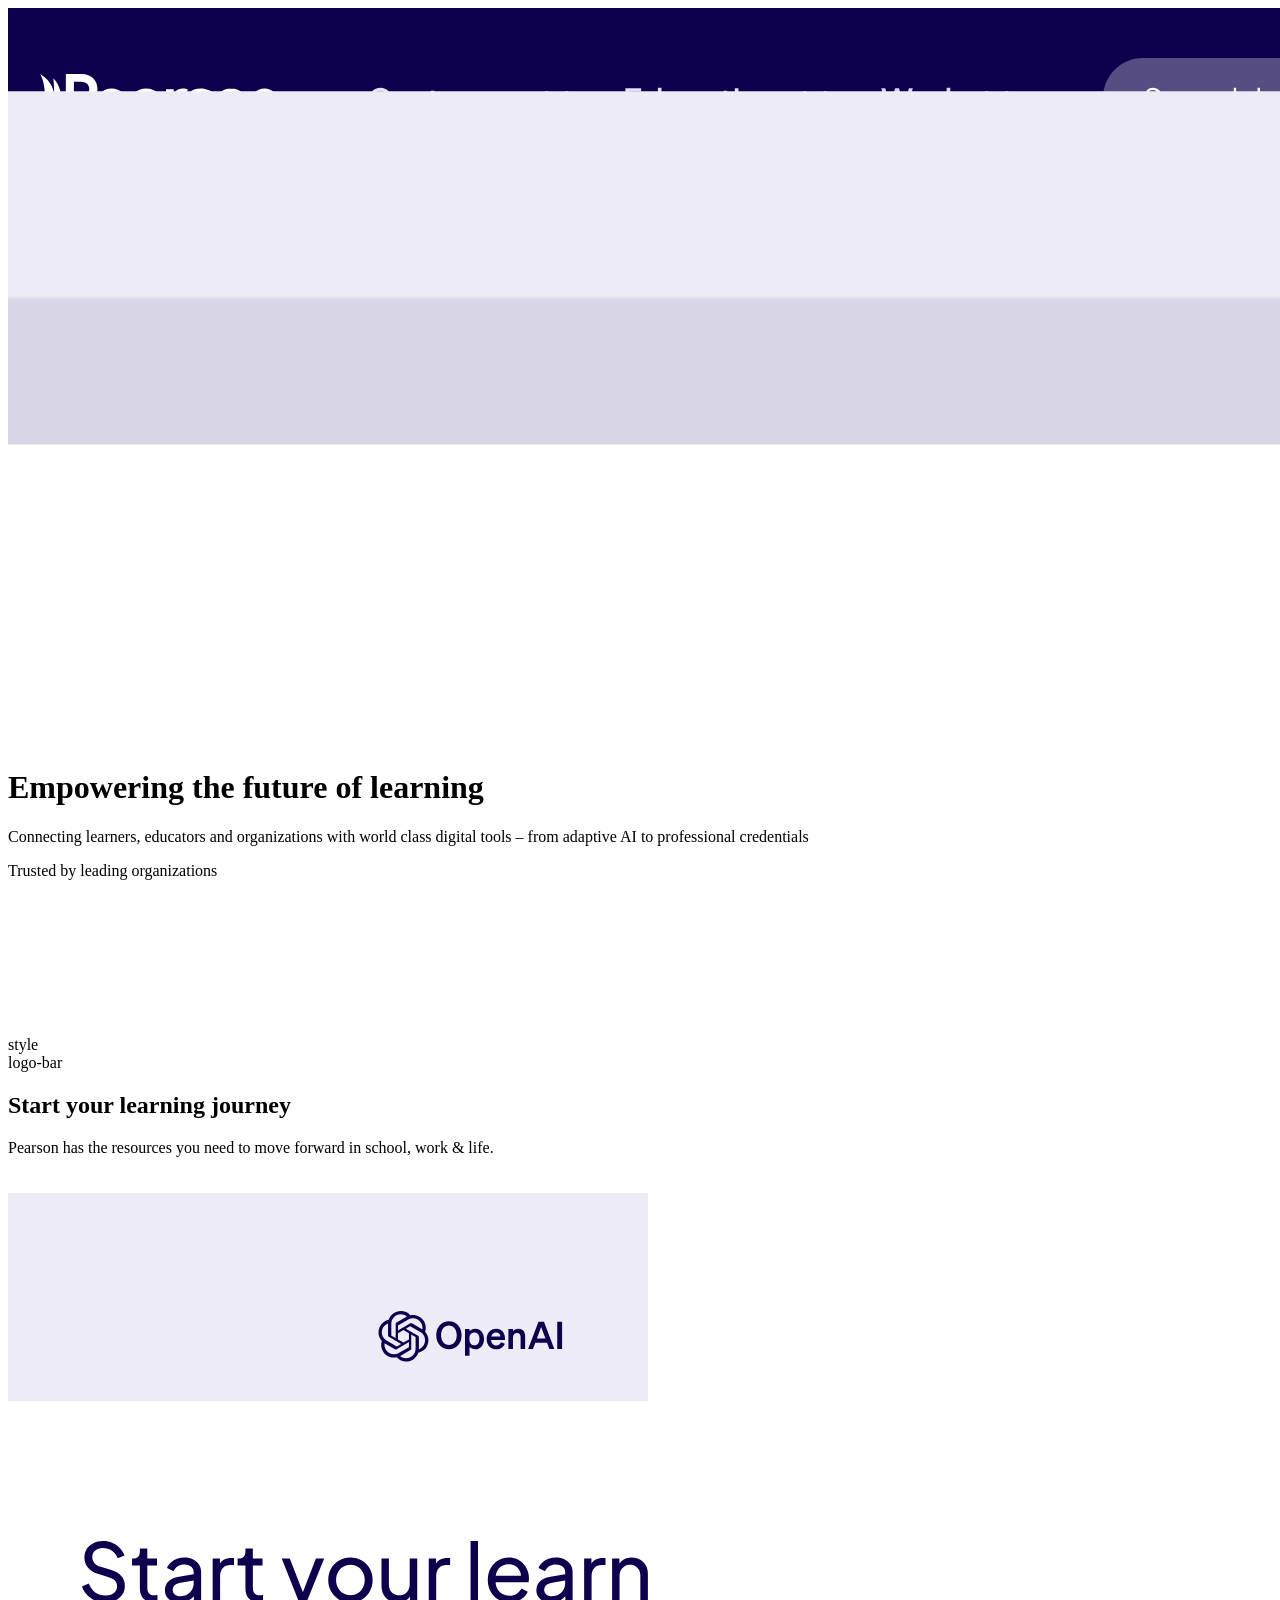
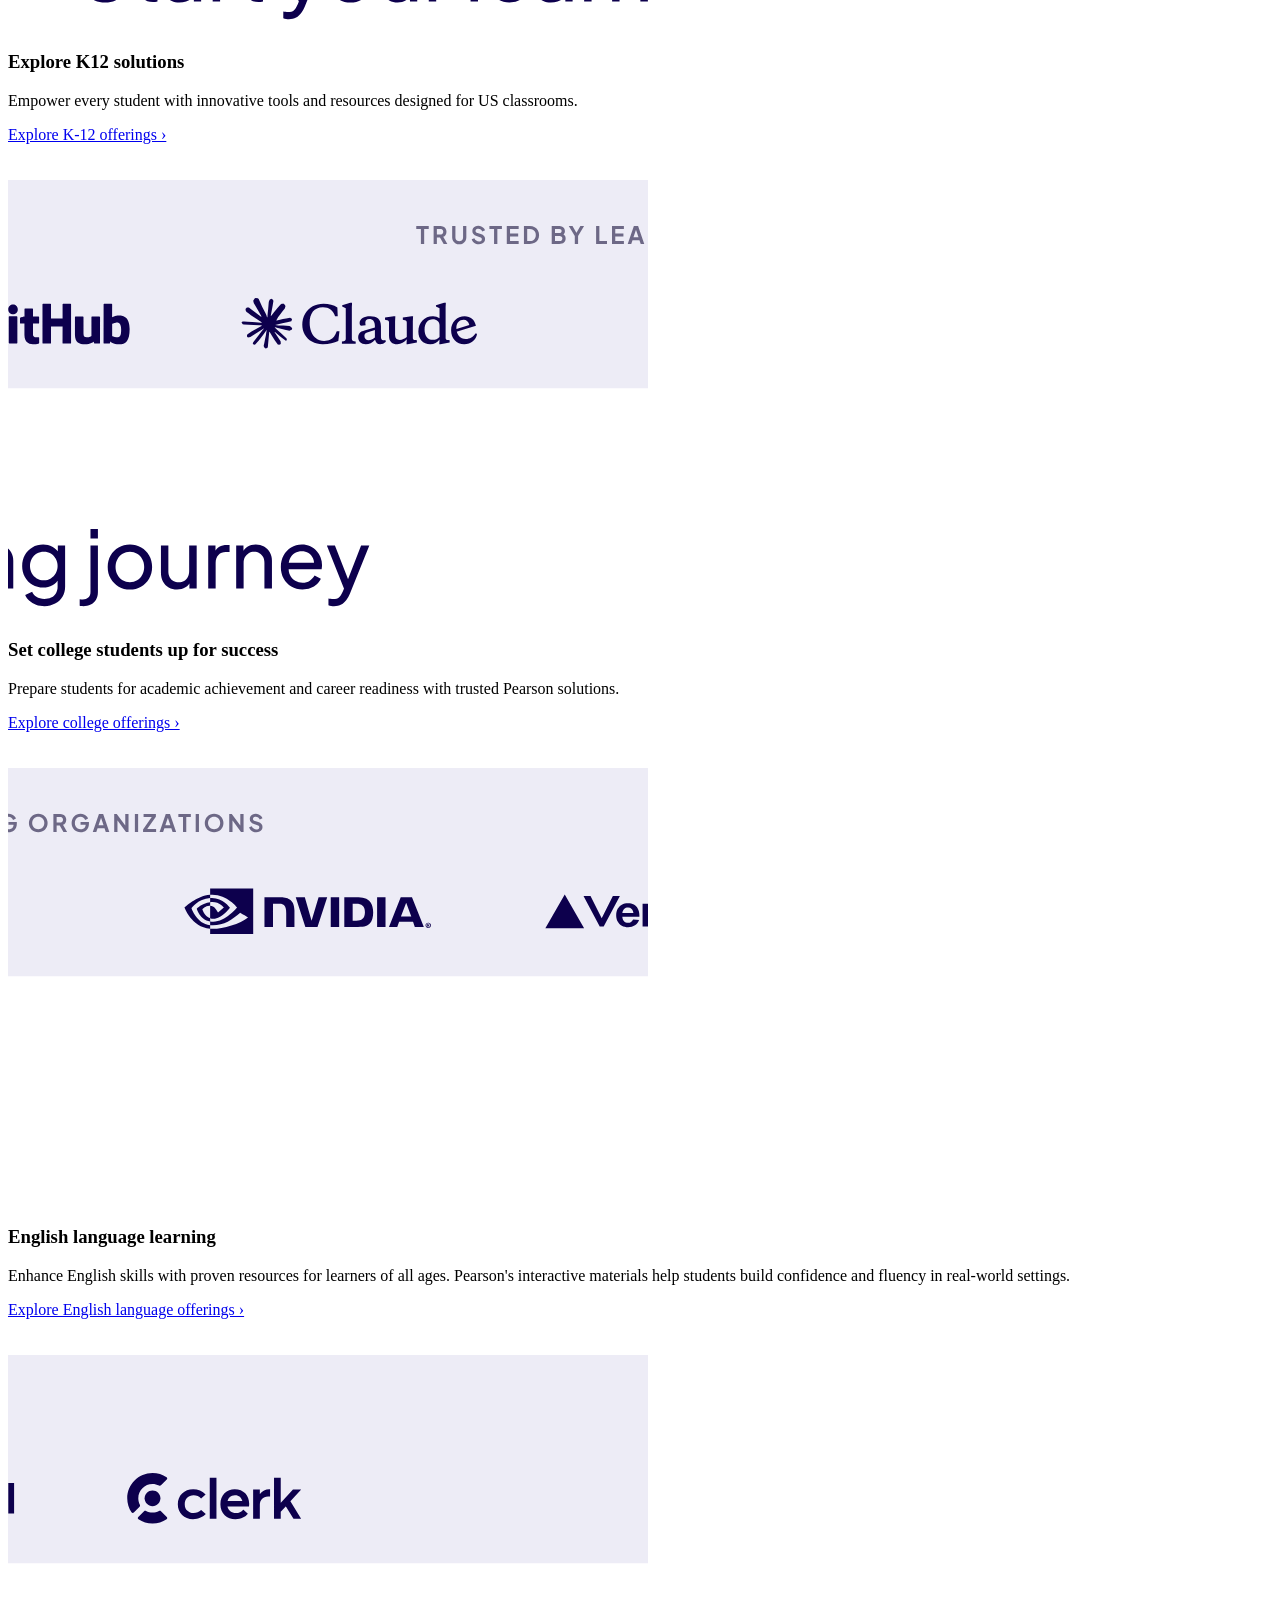
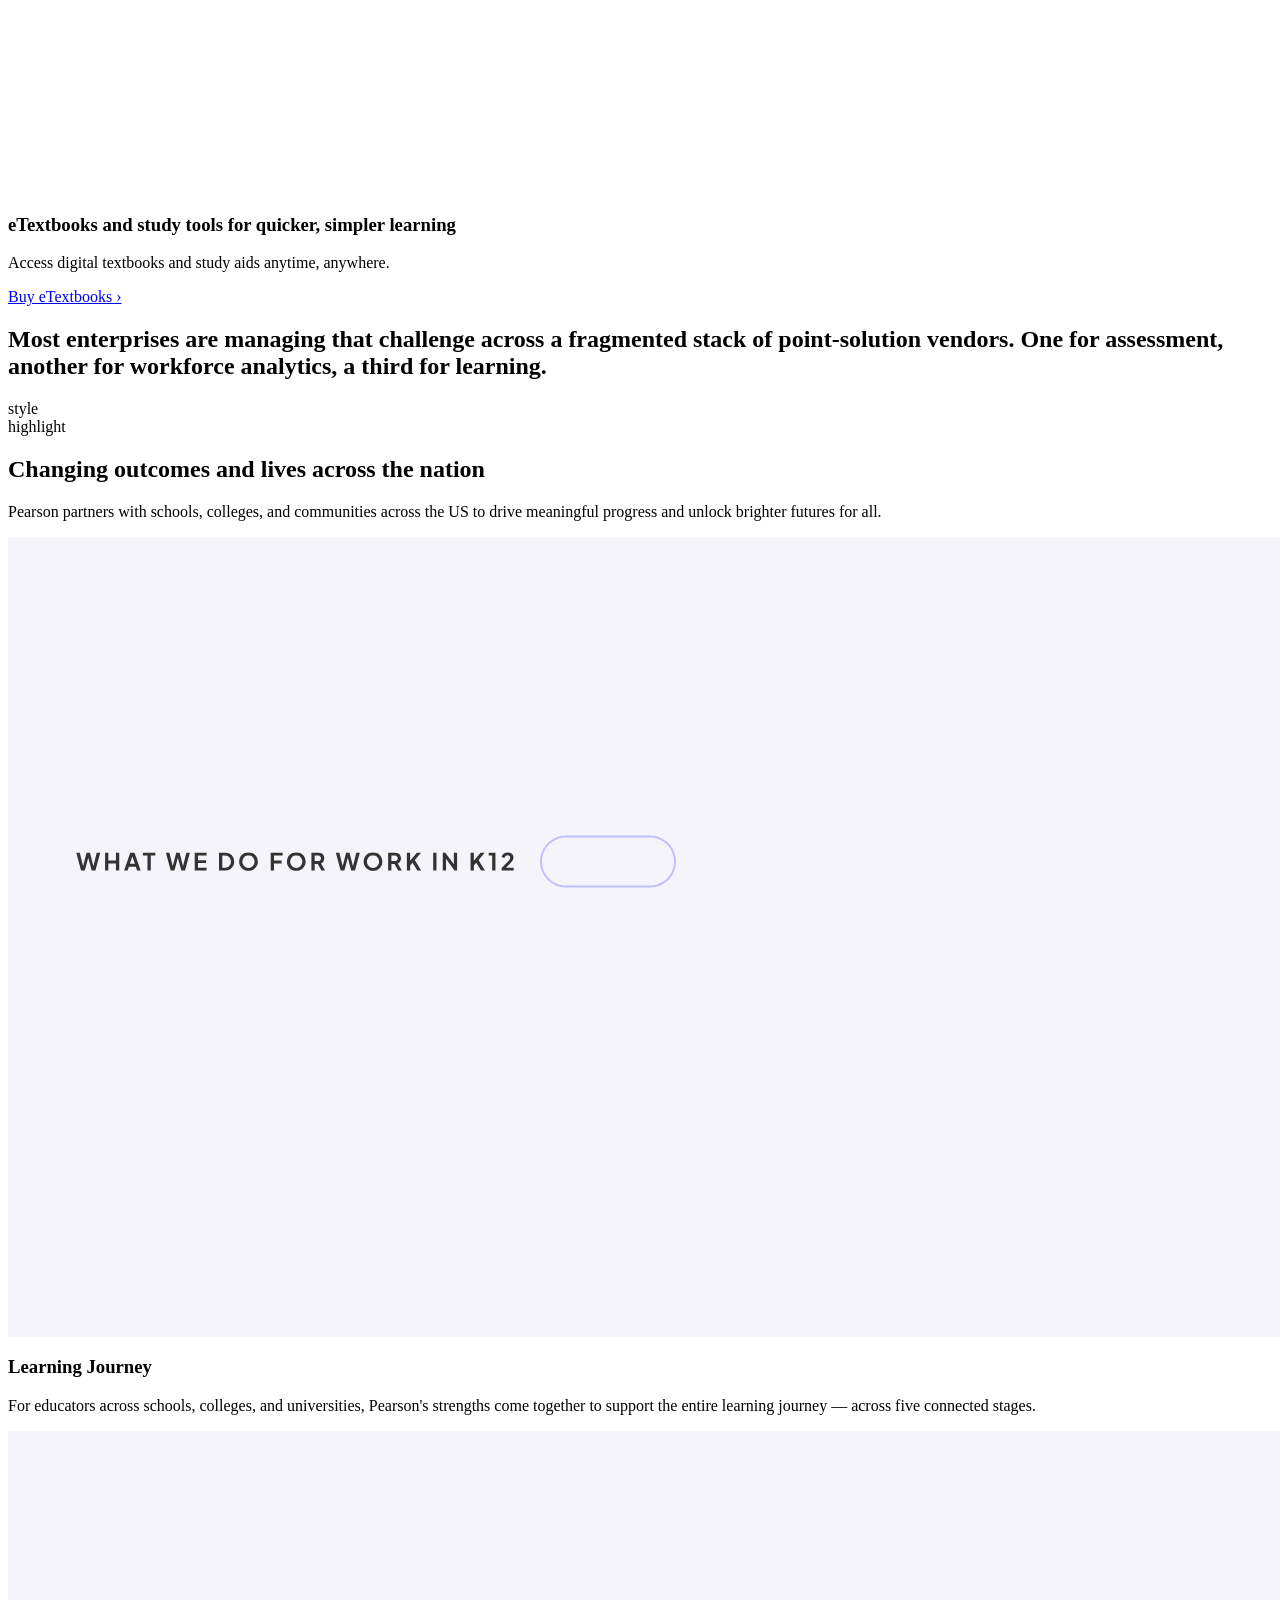
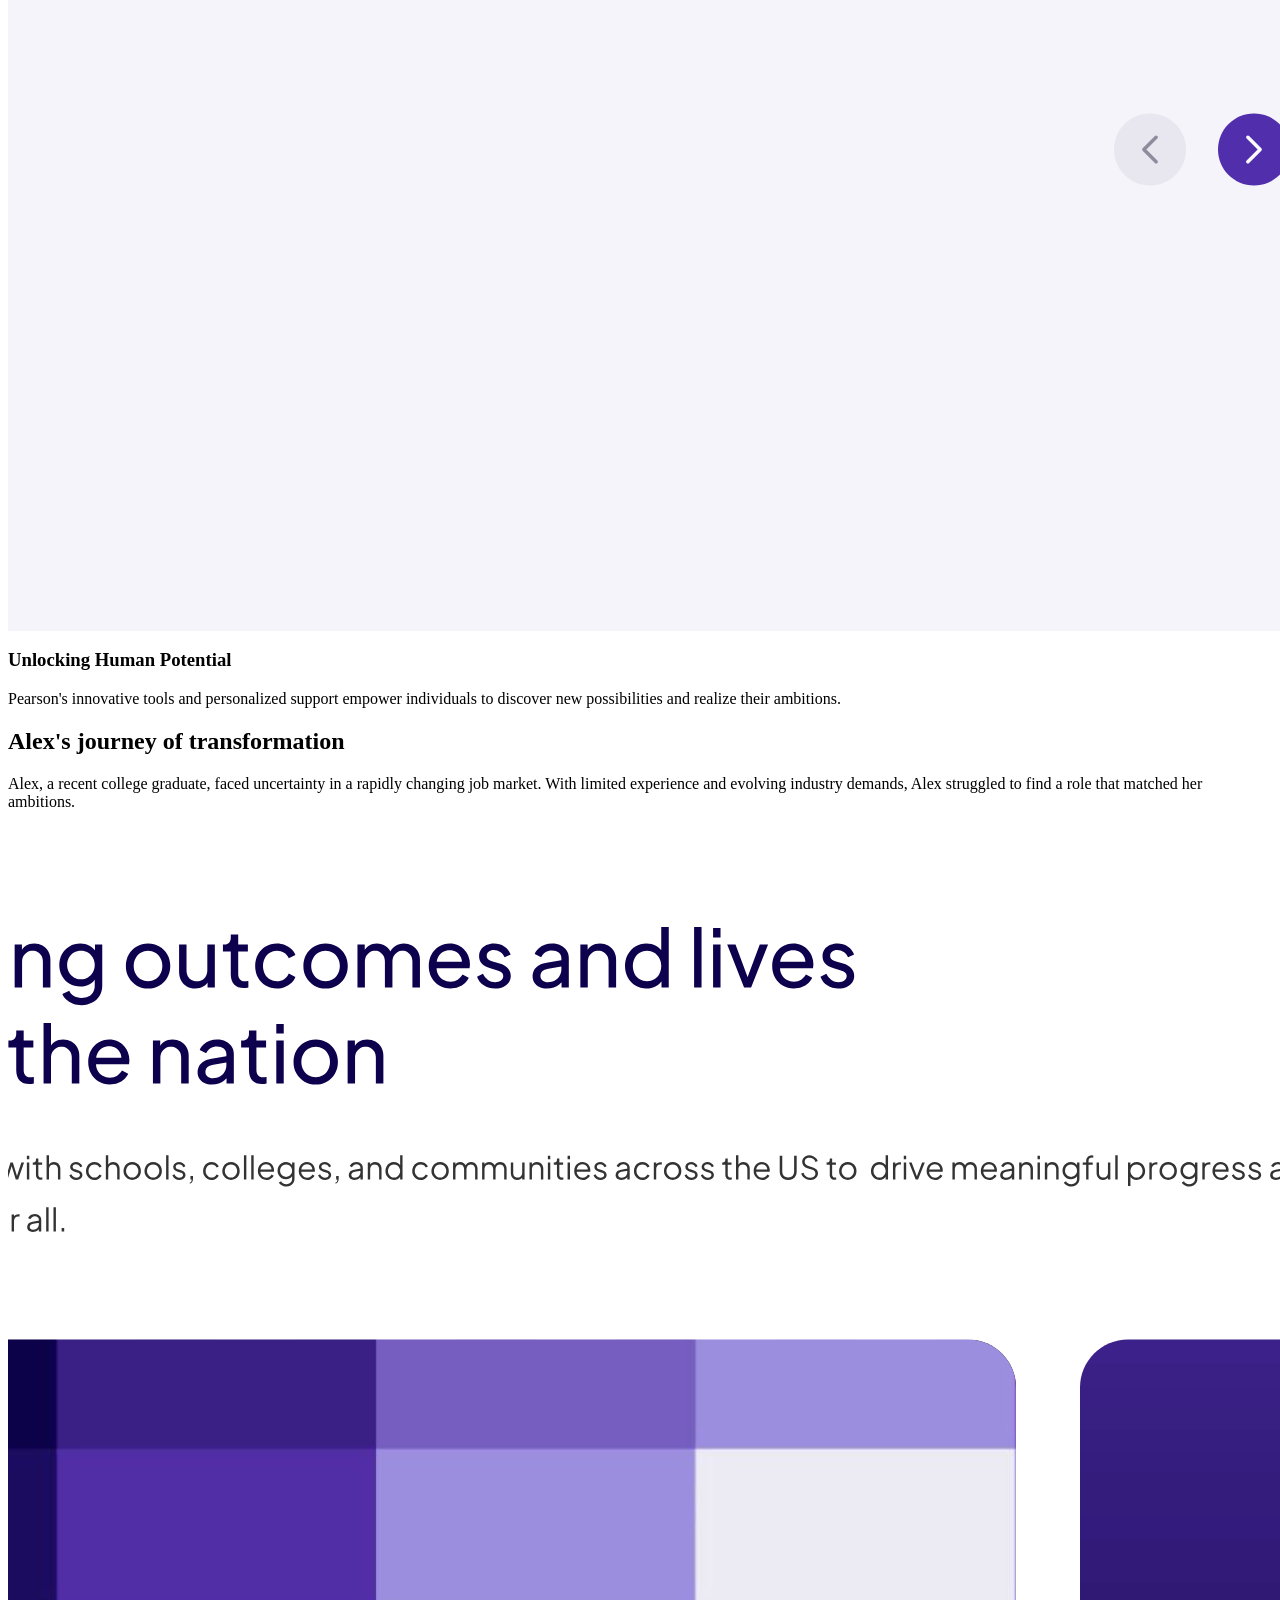
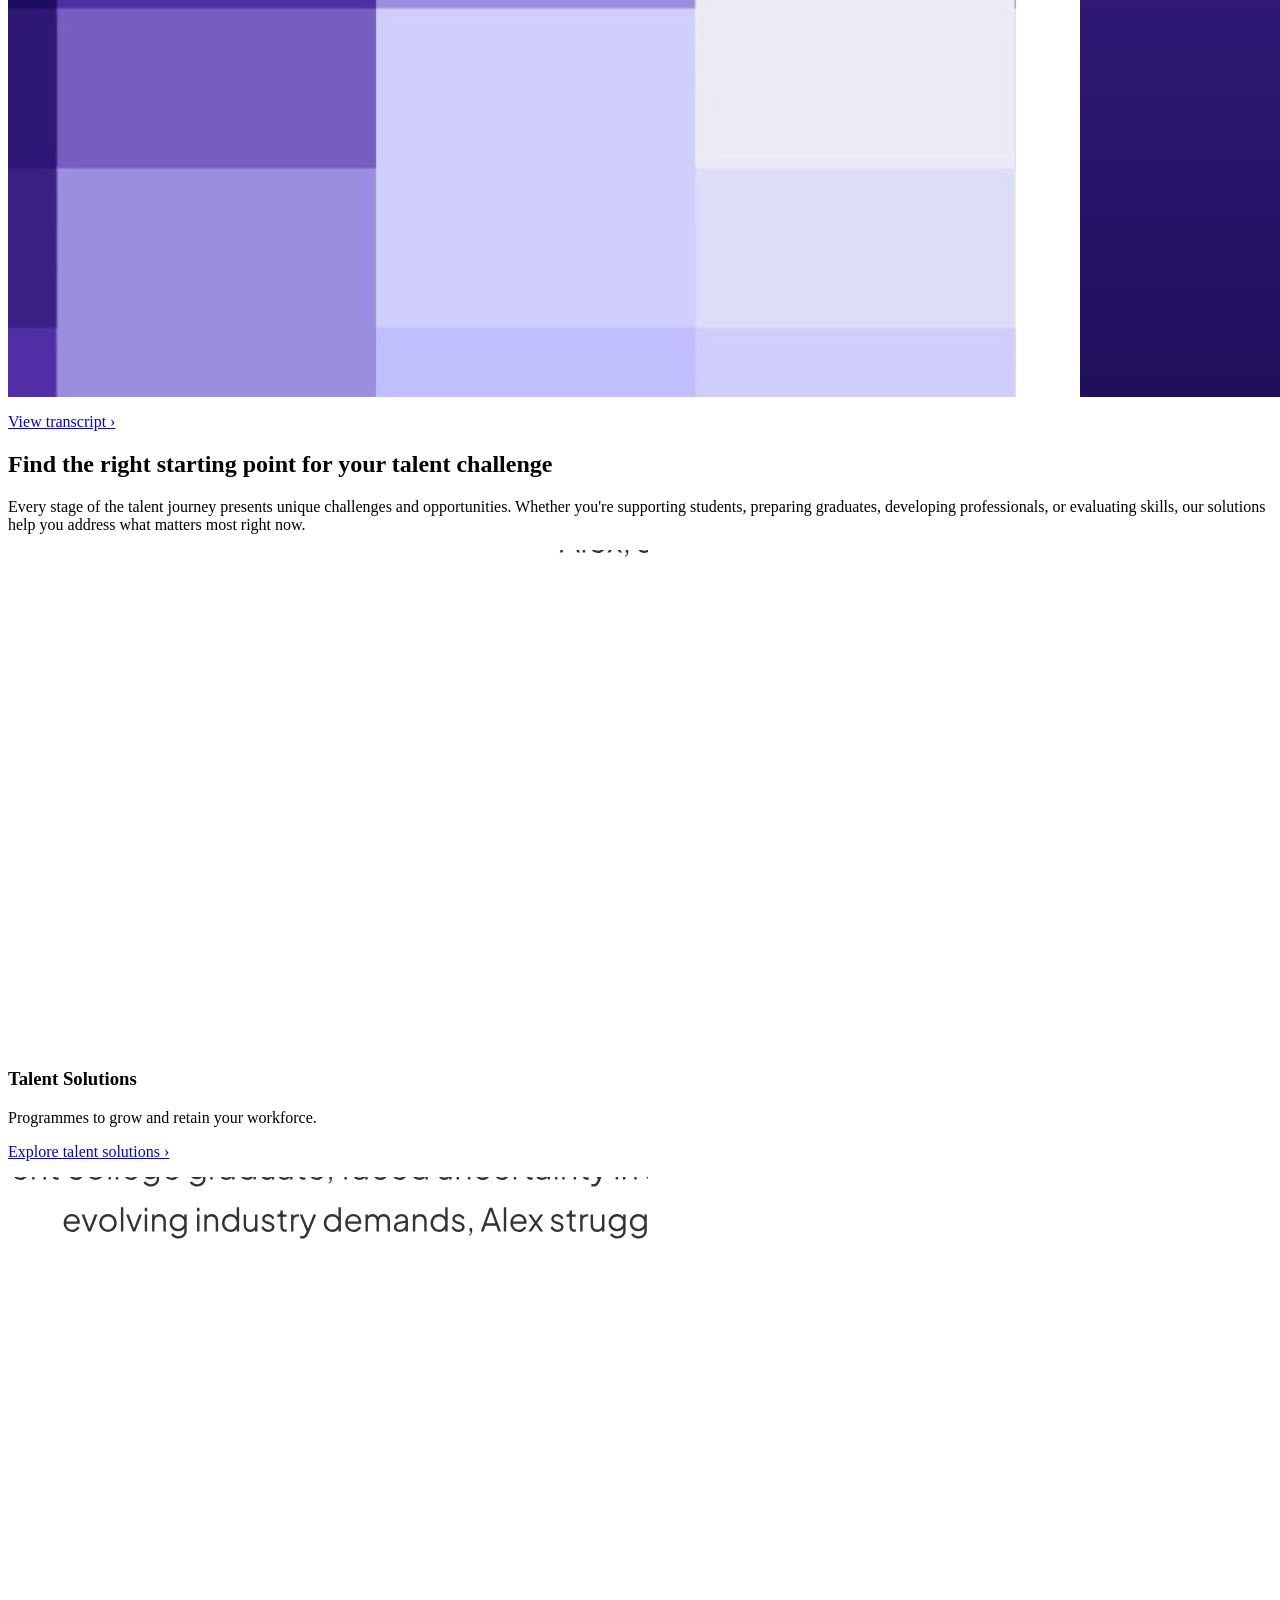
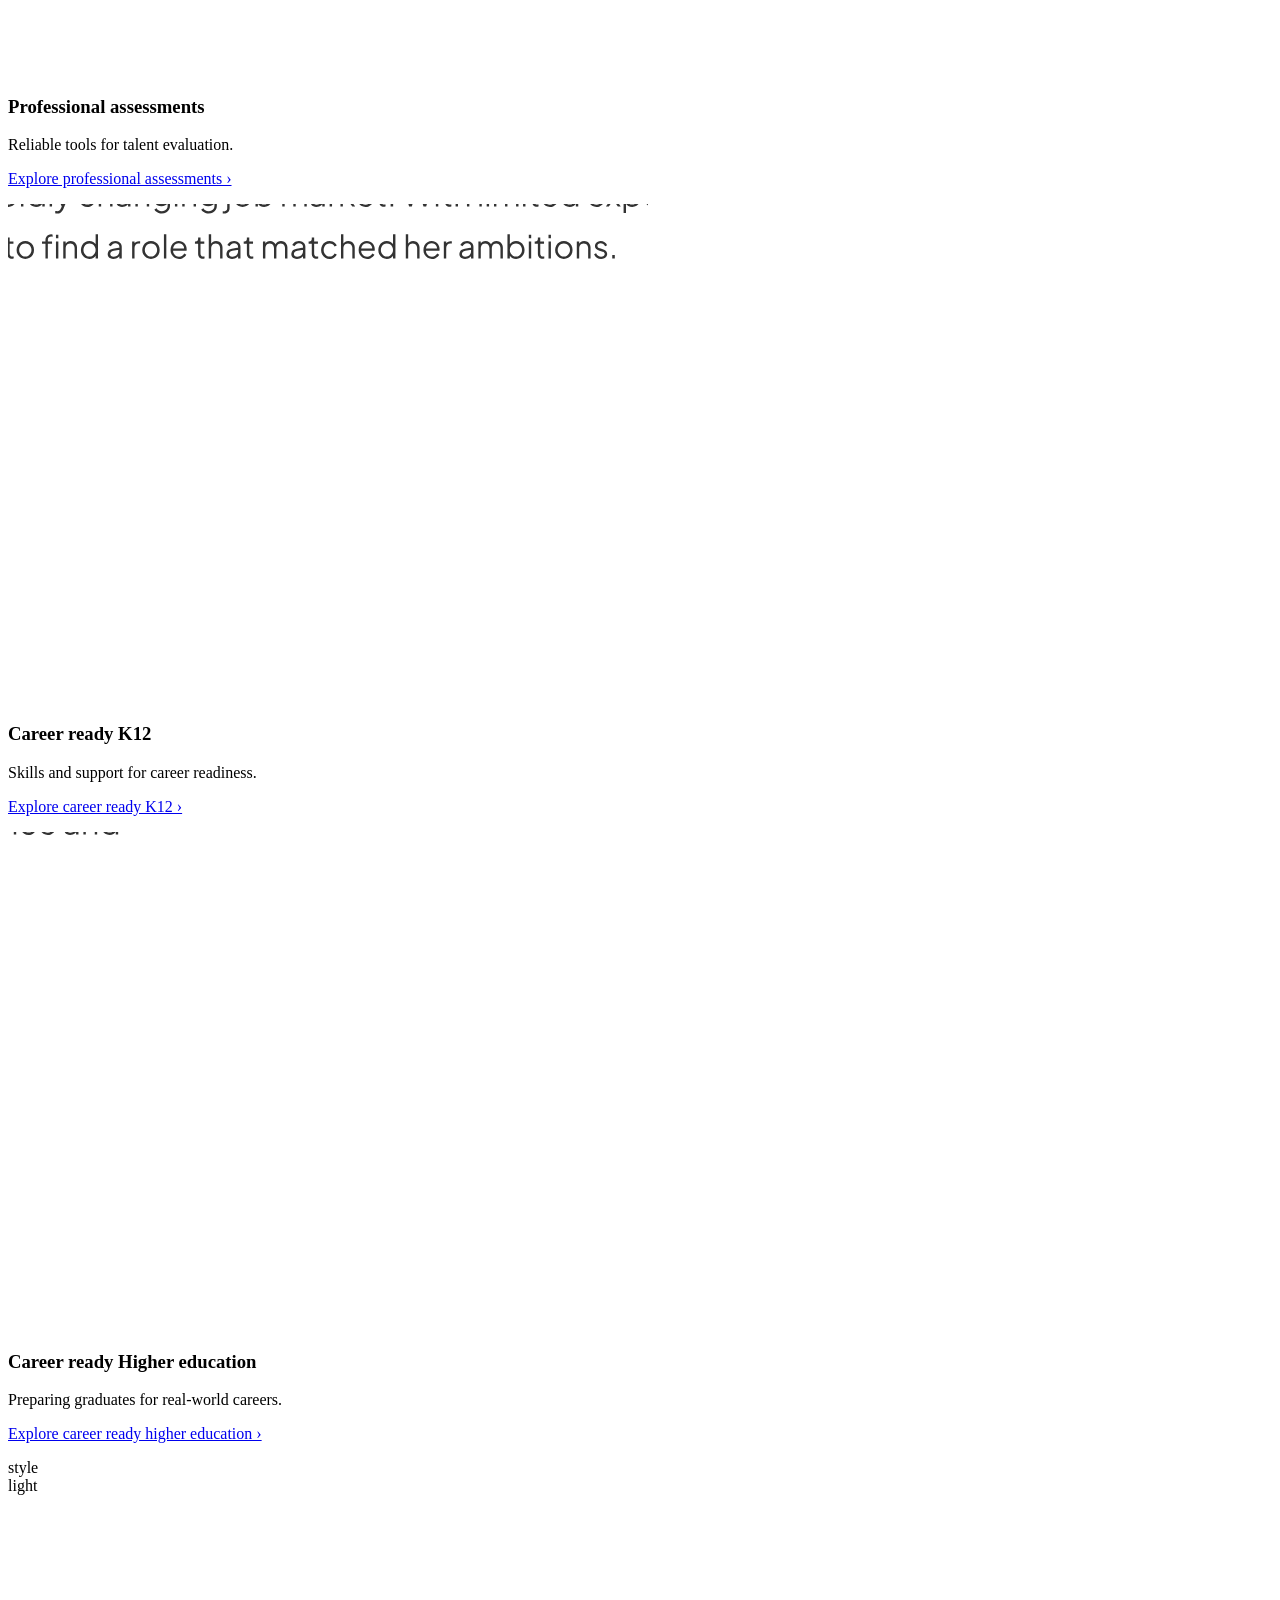
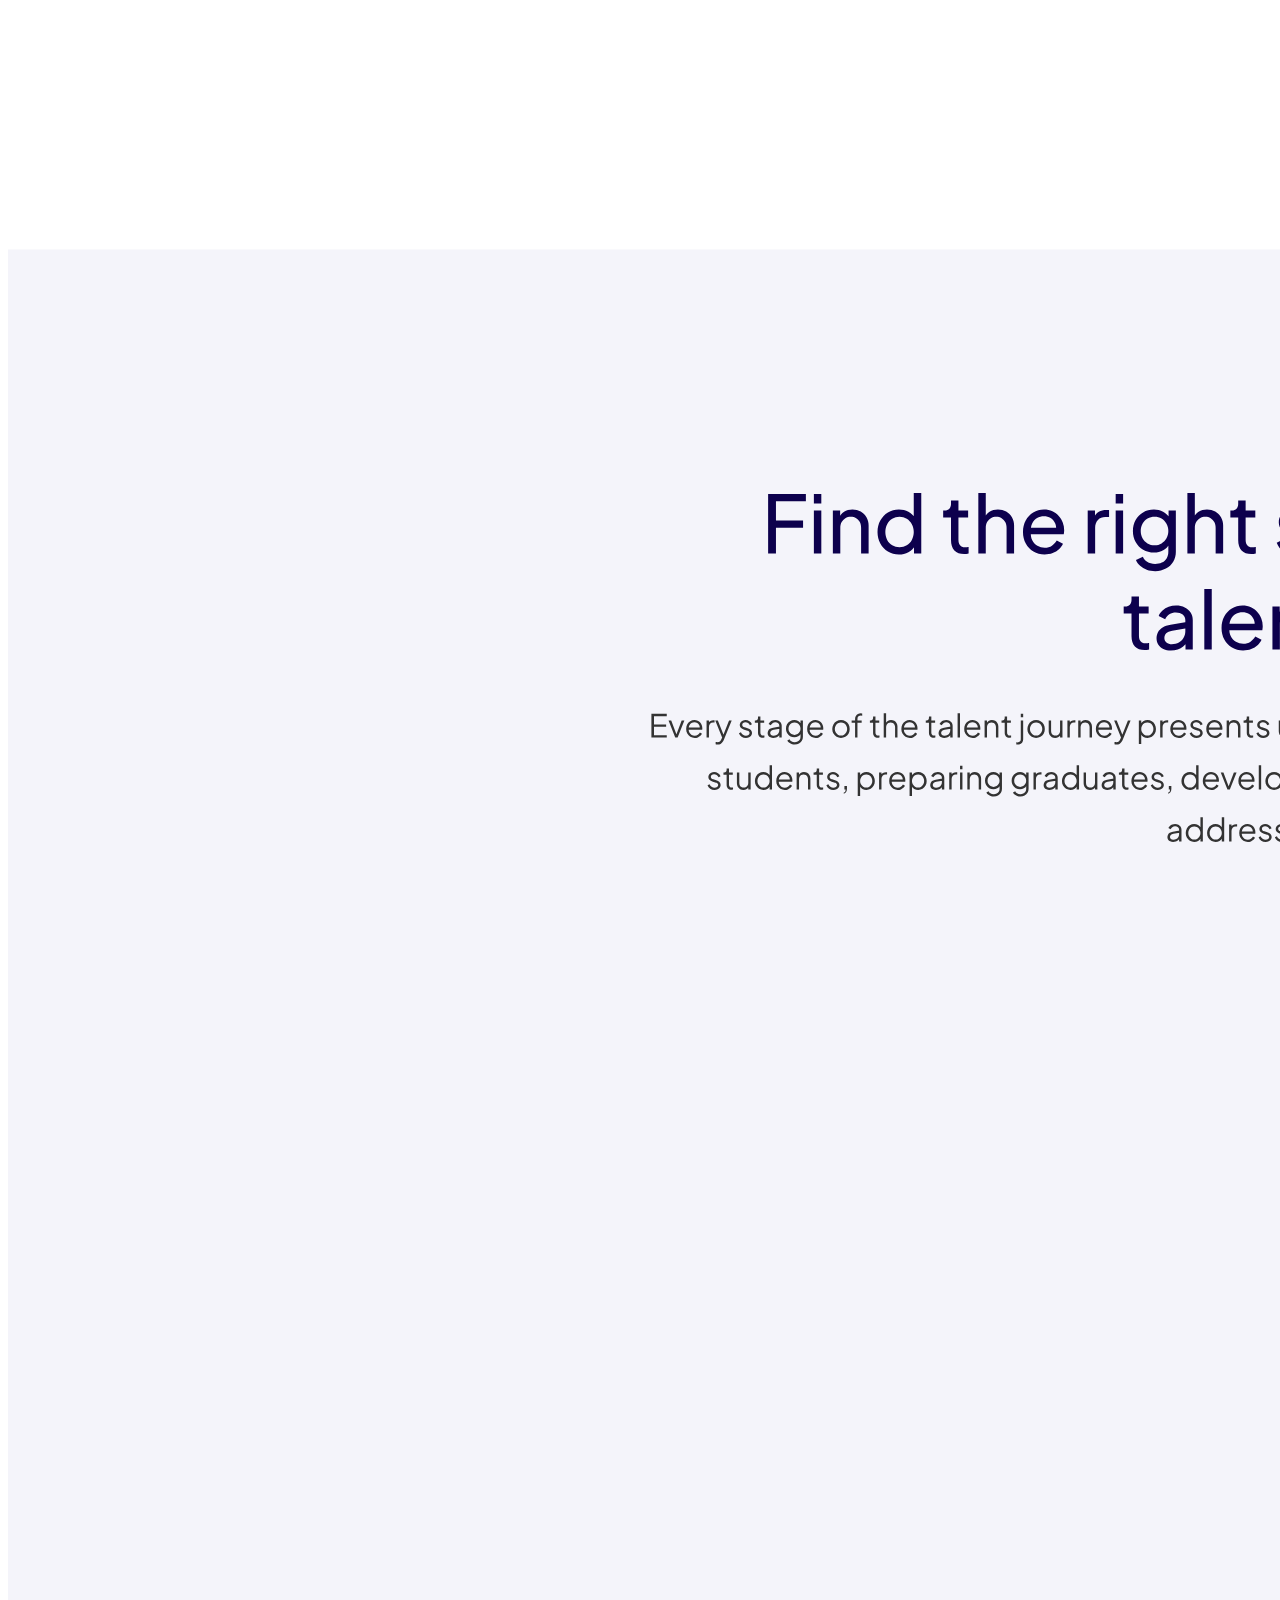
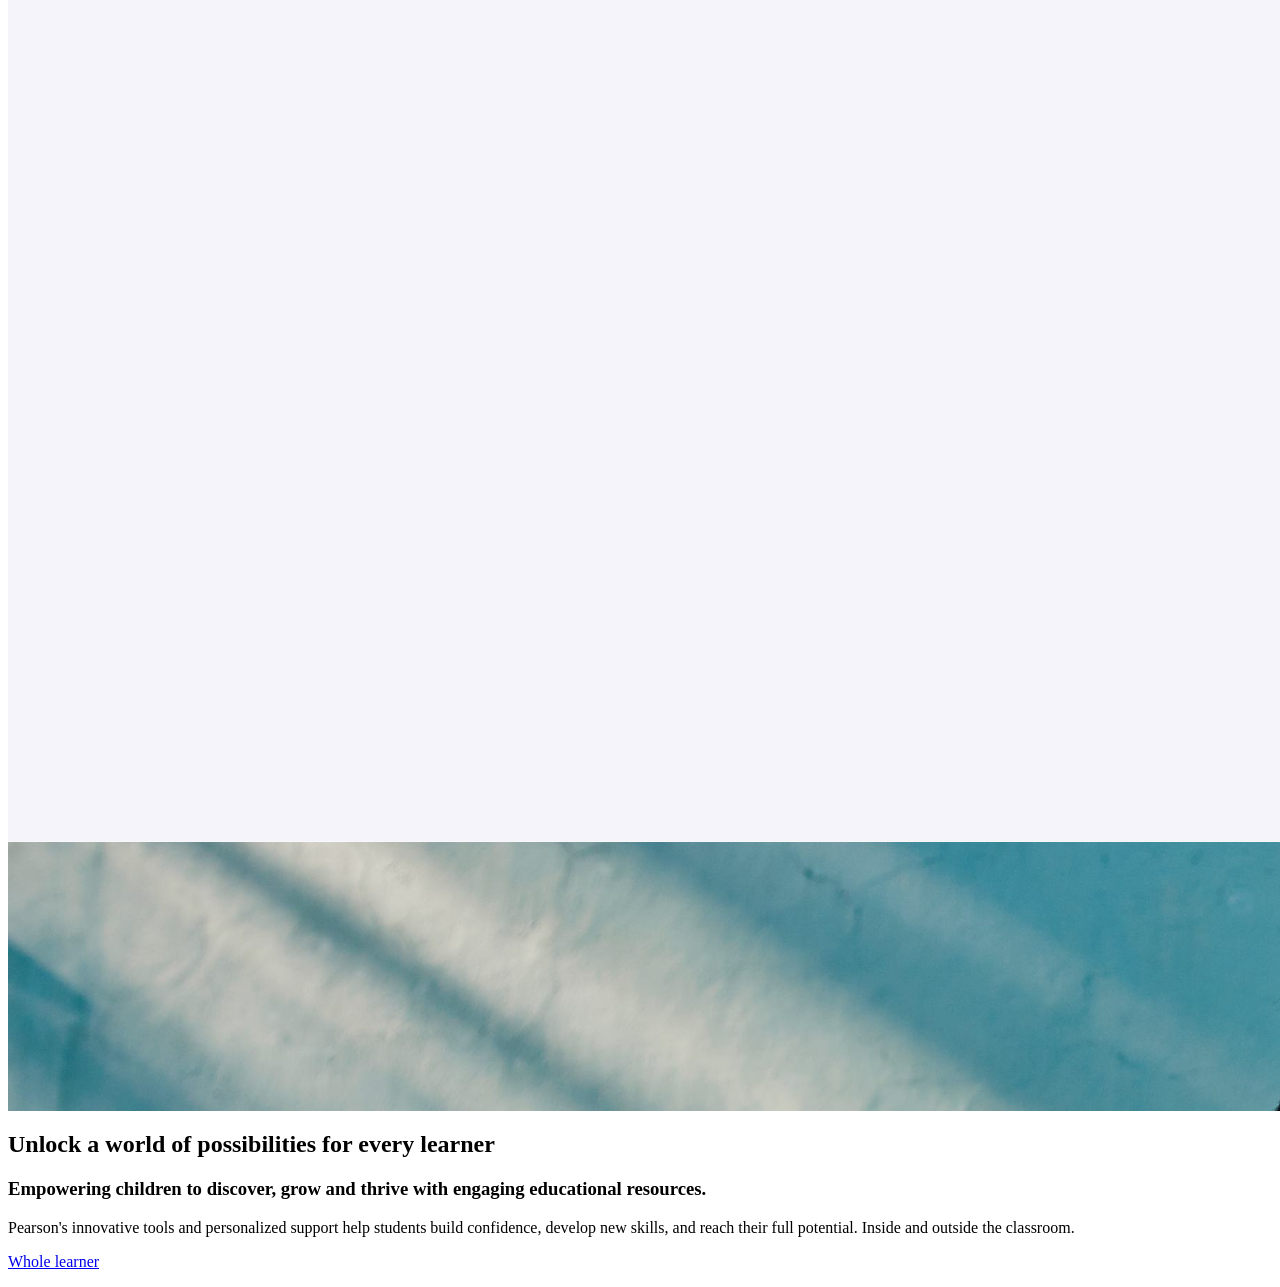
<file: content/en-us/index.html>
<html>
<head>
  <title>Pearson - Empowering the Future of Learning</title>
  <meta name="description" content="Connecting learners, educators and organizations with world class digital tools – from adaptive AI to professional credentials">
</head>
<body>
  <header></header>
  <main>
    <!-- Section 1: Hero -->
    <div>
      <div class="hero">
        <div>
          <div>
            <picture><img src="/content/dam/pearson/hero-wave-purple.png" alt="Pearson purple waves abstract background"></picture>
          </div>
        </div>
        <div>
          <div>
            <h1>Empowering the future of learning</h1>
            <p>Connecting learners, educators and organizations with world class digital tools – from adaptive AI to professional credentials</p>
          </div>
        </div>
      </div>
    </div>

    <!-- Section 2: Trusted Logos -->
    <div>
      <p>Trusted by leading organizations</p>
      <p>
        <picture><img src="/content/dam/pearson/logos/openai.png" alt="OpenAI"></picture>
        <picture><img src="/content/dam/pearson/logos/github.png" alt="GitHub"></picture>
        <picture><img src="/content/dam/pearson/logos/claude.png" alt="Claude"></picture>
        <picture><img src="/content/dam/pearson/logos/nvidia.png" alt="NVIDIA"></picture>
        <picture><img src="/content/dam/pearson/logos/vercel.png" alt="Vercel"></picture>
        <picture><img src="/content/dam/pearson/logos/clerk.png" alt="Clerk"></picture>
      </p>
      <div class="section-metadata">
        <div>
          <div>style</div>
          <div>logo-bar</div>
        </div>
      </div>
    </div>

    <!-- Section 3: Start your learning journey -->
    <div>
      <h2>Start your learning journey</h2>
      <p>Pearson has the resources you need to move forward in school, work &amp; life.</p>
      <div class="cards">
        <div>
          <div>
            <picture><img src="/content/dam/pearson/cards/k12-student.jpg" alt="Student using mobile device for learning"></picture>
          </div>
          <div>
            <h3>Explore K12 solutions</h3>
            <p>Empower every student with innovative tools and resources designed for US classrooms.</p>
            <p><a href="https://www.pearson.com/en-us/schools.html">Explore K-12 offerings ›</a></p>
          </div>
        </div>
        <div>
          <div>
            <picture><img src="/content/dam/pearson/cards/college-student.jpg" alt="College student with backpack smiling on campus"></picture>
          </div>
          <div>
            <h3>Set college students up for success</h3>
            <p>Prepare students for academic achievement and career readiness with trusted Pearson solutions.</p>
            <p><a href="https://www.pearson.com/en-us/higher-education.html">Explore college offerings ›</a></p>
          </div>
        </div>
        <div>
          <div>
            <picture><img src="/content/dam/pearson/cards/english-learning.jpg" alt="Smiling woman with glasses outdoors"></picture>
          </div>
          <div>
            <h3>English language learning</h3>
            <p>Enhance English skills with proven resources for learners of all ages. Pearson's interactive materials help students build confidence and fluency in real-world settings.</p>
            <p><a href="https://www.pearson.com/english.html">Explore English language offerings ›</a></p>
          </div>
        </div>
        <div>
          <div>
            <picture><img src="/content/dam/pearson/cards/etextbooks.jpg" alt="Father and son high-fiving while studying together"></picture>
          </div>
          <div>
            <h3>eTextbooks and study tools for quicker, simpler learning</h3>
            <p>Access digital textbooks and study aids anytime, anywhere.</p>
            <p><a href="https://www.pearson.com/en-us/pearsonplus.html">Buy eTextbooks ›</a></p>
          </div>
        </div>
      </div>
    </div>

    <!-- Section 4: Enterprise Quote Banner -->
    <div>
      <h2>Most enterprises are managing that challenge across a fragmented stack of point-solution vendors. One for assessment, another for workforce analytics, a third for learning.</h2>
      <div class="section-metadata">
        <div>
          <div>style</div>
          <div>highlight</div>
        </div>
      </div>
    </div>

    <!-- Section 5: Changing outcomes -->
    <div>
      <h2>Changing outcomes and lives across the nation</h2>
      <p>Pearson partners with schools, colleges, and communities across the US to drive meaningful progress and unlock brighter futures for all.</p>
      <div class="columns">
        <div>
          <div>
            <picture><img src="/content/dam/pearson/cards/learning-journey.jpg" alt="Learning Journey abstract purple pattern"></picture>
            <h3>Learning Journey</h3>
            <p>For educators across schools, colleges, and universities, Pearson's strengths come together to support the entire learning journey — across five connected stages.</p>
          </div>
          <div>
            <picture><img src="/content/dam/pearson/cards/unlocking-potential.png" alt="Unlocking Human Potential abstract globe"></picture>
            <h3>Unlocking Human Potential</h3>
            <p>Pearson's innovative tools and personalized support empower individuals to discover new possibilities and realize their ambitions.</p>
          </div>
        </div>
      </div>
    </div>

    <!-- Section 6: Alex's Journey -->
    <div>
      <h2>Alex's journey of transformation</h2>
      <p>Alex, a recent college graduate, faced uncertainty in a rapidly changing job market. With limited experience and evolving industry demands, Alex struggled to find a role that matched her ambitions.</p>
      <p><picture><img src="/content/dam/pearson/video/alex-journey-thumbnail.jpg" alt="Alex's journey of transformation video"></picture></p>
      <p><a href="https://www.pearson.com/en-us/power-of-learning.html">View transcript ›</a></p>
    </div>

    <!-- Section 7: Talent challenge cards -->
    <div>
      <h2>Find the right starting point for your talent challenge</h2>
      <p>Every stage of the talent journey presents unique challenges and opportunities. Whether you're supporting students, preparing graduates, developing professionals, or evaluating skills, our solutions help you address what matters most right now.</p>
      <div class="cards">
        <div>
          <div>
            <picture><img src="/content/dam/pearson/cards/talent-solutions.png" alt="Talent solutions abstract pattern"></picture>
          </div>
          <div>
            <h3>Talent Solutions</h3>
            <p>Programmes to grow and retain your workforce.</p>
            <p><a href="https://www.pearson.com/en-us/work.html">Explore talent solutions ›</a></p>
          </div>
        </div>
        <div>
          <div>
            <picture><img src="/content/dam/pearson/cards/professional-assessments.png" alt="Professional assessments abstract pattern"></picture>
          </div>
          <div>
            <h3>Professional assessments</h3>
            <p>Reliable tools for talent evaluation.</p>
            <p><a href="https://www.pearsonassessments.com/">Explore professional assessments ›</a></p>
          </div>
        </div>
        <div>
          <div>
            <picture><img src="/content/dam/pearson/cards/career-ready-k12.jpg" alt="Career ready K12"></picture>
          </div>
          <div>
            <h3>Career ready K12</h3>
            <p>Skills and support for career readiness.</p>
            <p><a href="https://www.pearson.com/en-us/schools/college-readiness-career-education.html">Explore career ready K12 ›</a></p>
          </div>
        </div>
        <div>
          <div>
            <picture><img src="/content/dam/pearson/cards/career-ready-higher-ed.jpg" alt="Career ready higher education"></picture>
          </div>
          <div>
            <h3>Career ready Higher education</h3>
            <p>Preparing graduates for real-world careers.</p>
            <p><a href="https://www.pearson.com/en-us/higher-education.html">Explore career ready higher education ›</a></p>
          </div>
        </div>
      </div>
      <div class="section-metadata">
        <div>
          <div>style</div>
          <div>light</div>
        </div>
      </div>
    </div>

    <!-- Section 8: Child image -->
    <div>
      <p><picture><img src="/content/dam/pearson/hero-child-hula-hoop.jpg" alt="Happy child playing with hula hoop outdoors"></picture></p>
    </div>

    <!-- Section 9: Unlock possibilities CTA -->
    <div>
      <h2>Unlock a world of possibilities for every learner</h2>
      <h3>Empowering children to discover, grow and thrive with engaging educational resources.</h3>
      <p>Pearson's innovative tools and personalized support help students build confidence, develop new skills, and reach their full potential. Inside and outside the classroom.</p>
      <p><a href="https://www.pearson.com/en-us/schools.html">Whole learner</a></p>
    </div>
  </main>
  <footer></footer>
</body>
</html>
</file>
